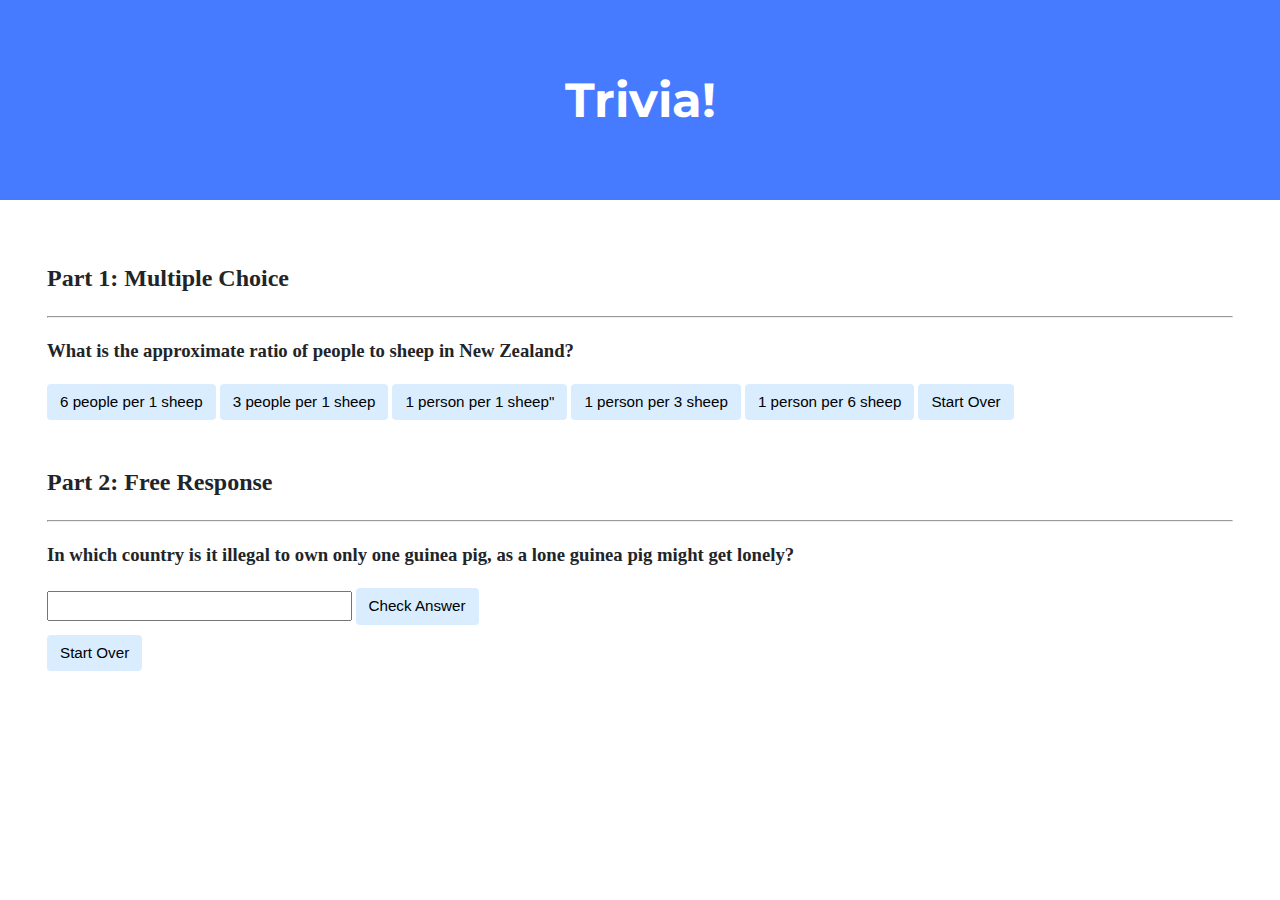
<file: trivia/index.html>
<!DOCTYPE html>

<html lang="en">
    <head>
        <link href="https://fonts.googleapis.com/css2?family=Montserrat:wght@500&display=swap" rel="stylesheet">
        <link href="styles.css" rel="stylesheet">
        <title>Trivia!</title>
    </head>
    <body>
        <div class="header">
            <h1>Trivia!</h1>
        </div>

        <div class="container">
            <div class="section">
                <h2>Part 1: Multiple Choice </h2>
                <hr>
                <!-- TODO: Add multiple choice question here -->
                <h3>What is the approximate ratio of people to sheep in New Zealand?</h3>

                    <button type="button" id="b1">6 people per 1 sheep</button>
                    <button type="button" id="b2">3 people per 1 sheep</button>
                    <button type="button" id="b3">1 person per 1 sheep"</button>
                    <button type="button" id="b4">1 person per 3 sheep</button>
                    <button type="button" id="b5">1 person per 6 sheep</button>
                    <button type="button" id="reload" onClick="window.location.reload()">Start Over</button>
                <div id="multiple"></div>
            </div>

            <div class="section">
                <h2>Part 2: Free Response</h2>
                <hr>
                <!-- TODO: Add free response question here -->
                <h3>In which country is it illegal to own only one guinea pig, as a lone guinea pig might get lonely?</h3>
                    <form id="form2">
                        <input type="text" id="response">
                        <input type="submit" id="submit" value="Check Answer">
                        <div id="multiple2"></div>
                    </form>
                  <div>
                    <button type="button" id="reload" onClick="window.location.reload()">Start Over</button>
                    <div id="multiple"></div>
                  </div>
            </div>
        </div>

        <script>
            // TODO: Add code to check answers to questions

            let body = document.querySelector('body');
            document.querySelector('#b1').addEventListener('click', function(){
                b1.style.backgroundColor = 'green'

            const para = document.createElement("p");
            para.innerText = "That is the correct answer!";
            document.getElementById("multiple").appendChild(para);
            })

            document.querySelector('#b2').addEventListener('click', function(){
                b2.style.backgroundColor = 'red'

            const para = document.createElement("p");
            para.innerText = "That is the wrong answer!";
            document.getElementById("multiple").appendChild(para);
            })

            document.querySelector('#b3').addEventListener('click', function(){
                b3.style.backgroundColor = 'red'

            const para = document.createElement("p");
            para.innerText = "That is the wrong answer!";
            document.getElementById("multiple").appendChild(para);

            })

            document.querySelector('#b4').addEventListener('click', function(){
                b4.style.backgroundColor = 'red'

            const para = document.createElement("p");
            para.innerText = "That is the wrong answer!";
            document.getElementById("multiple").appendChild(para);
            })

            document.querySelector('#b5').addEventListener('click', function(){
                b5.style.backgroundColor = 'red'

            const para = document.createElement("p");
            para.innerText = "That is the wrong answer!";
            document.getElementById("multiple").appendChild(para);
            })

            document.querySelector('#form2').addEventListener('submit', function(e) {
                let response = document.querySelector('#response')

                if (response === "Switzerland" || "switzerland") {
                    const para2 = document.createElement("p")
                    para2.innerText = "That is the correct answer!";
                    document.getElementById("multiple2").appendChild(para2)
                    response.style.borderColor = 'green'
                    response.style.borderWidth = "Thick"

                }
                else {
                    const para2 = document.createElement("p")
                    para2.innerText = "That is incorrect!"
                    document.getElementById("multiple2").appendChild(para2)
                    response.style.borderColor = 'red'
                    response.style.borderWidth = "Thick"
                }

                e.preventDefault()
            });

        </script>
    </body>
</html>
</file>
<file: trivia/styles.css>
body {
    background-color: #fff;
    color: #212529;
    font-size: 1rem;
    font-weight: 400;
    line-height: 1.5;
    margin: 0;
    text-align: left;
}

.container {
    margin-left: auto;
    margin-right: auto;
    padding-left: 15px;
    padding-right: 15px;
}

.header {
    background-color: #477bff;
    color: #fff;
    margin-bottom: 2rem;
    padding: 2rem 1rem;
    text-align: center;
}

.section {
    padding: 0.5rem 2rem 1rem 2rem;
}

.section:hover {
    background-color: #f5f5f5;
    transition: color 2s ease-in-out, background-color 0.15s ease-in-out;
}

h1 {
    font-family: 'Montserrat', sans-serif;
    font-size: 48px;
}

button, input[type="submit"] {
    background-color: #d9edff;
    border: 1px solid transparent;
    border-radius: 0.25rem;
    font-size: 0.95rem;
    font-weight: 400;
    line-height: 1.5;
    padding: 0.375rem 0.75rem;
    text-align: center;
    transition: color 0.15s ease-in-out, background-color 0.15s ease-in-out, border-color 0.15s ease-in-out, box-shadow 0.15s ease-in-out;
    vertical-align: middle;
}


input[type="text"] {
    line-height: 1.8;
    width: 25%;
}

input[type="text"]:hover {
    background-color: #f5f5f5;
    transition: color 2s ease-in-out, background-color 0.15s ease-in-out;
}

#form2 {
    padding-bottom: 10px;
}
</file>
